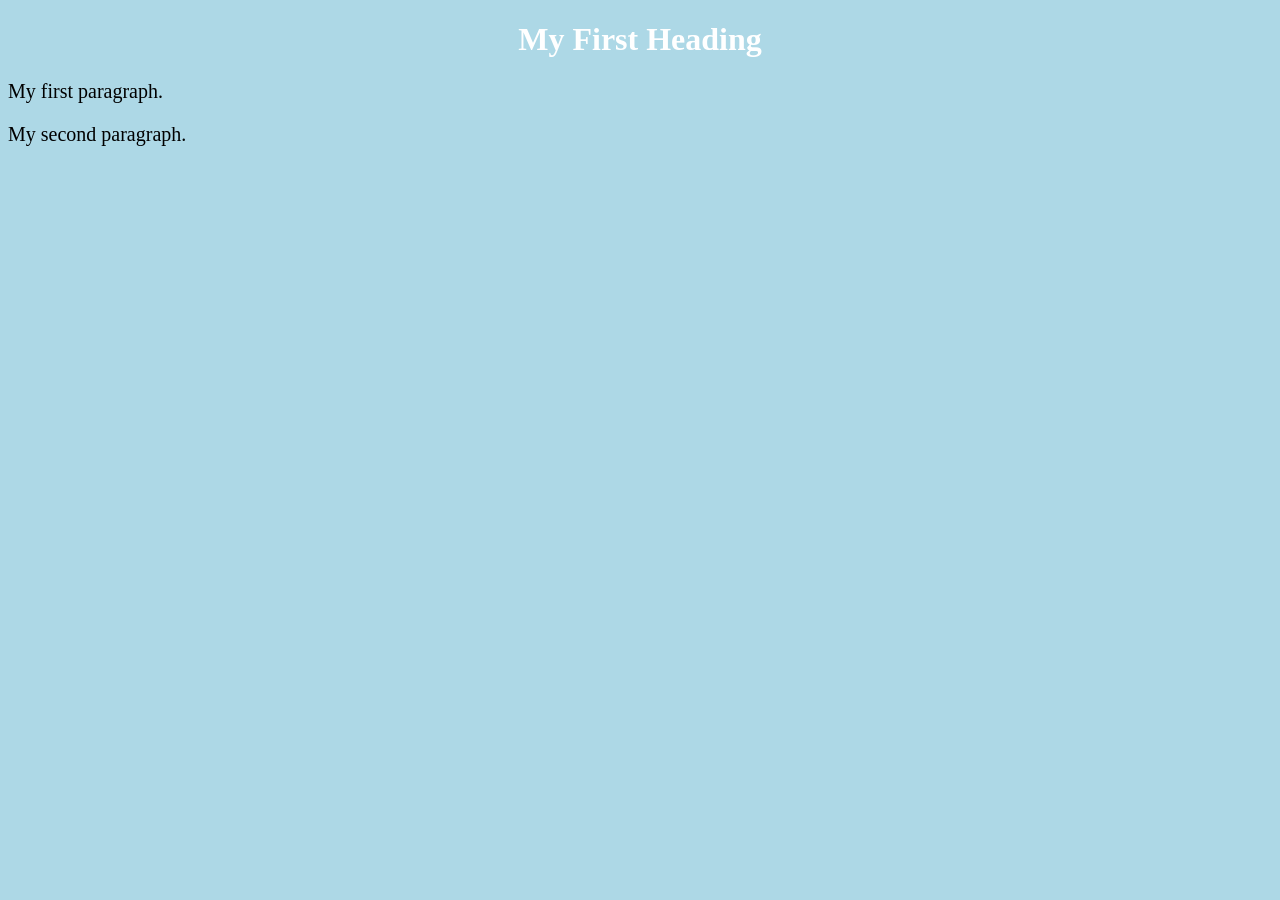
<file: index.html>
<!DOCTYPE html>
<html>
	<head>
		<title>Page Title</title>		
		<link rel="stylesheet" href="styles.css">
	</head>
	<body>

		<h1>My First Heading</h1>
		<p>My first paragraph.</p>
		<p>My second paragraph.</p>
	</body>
</html>
</file>
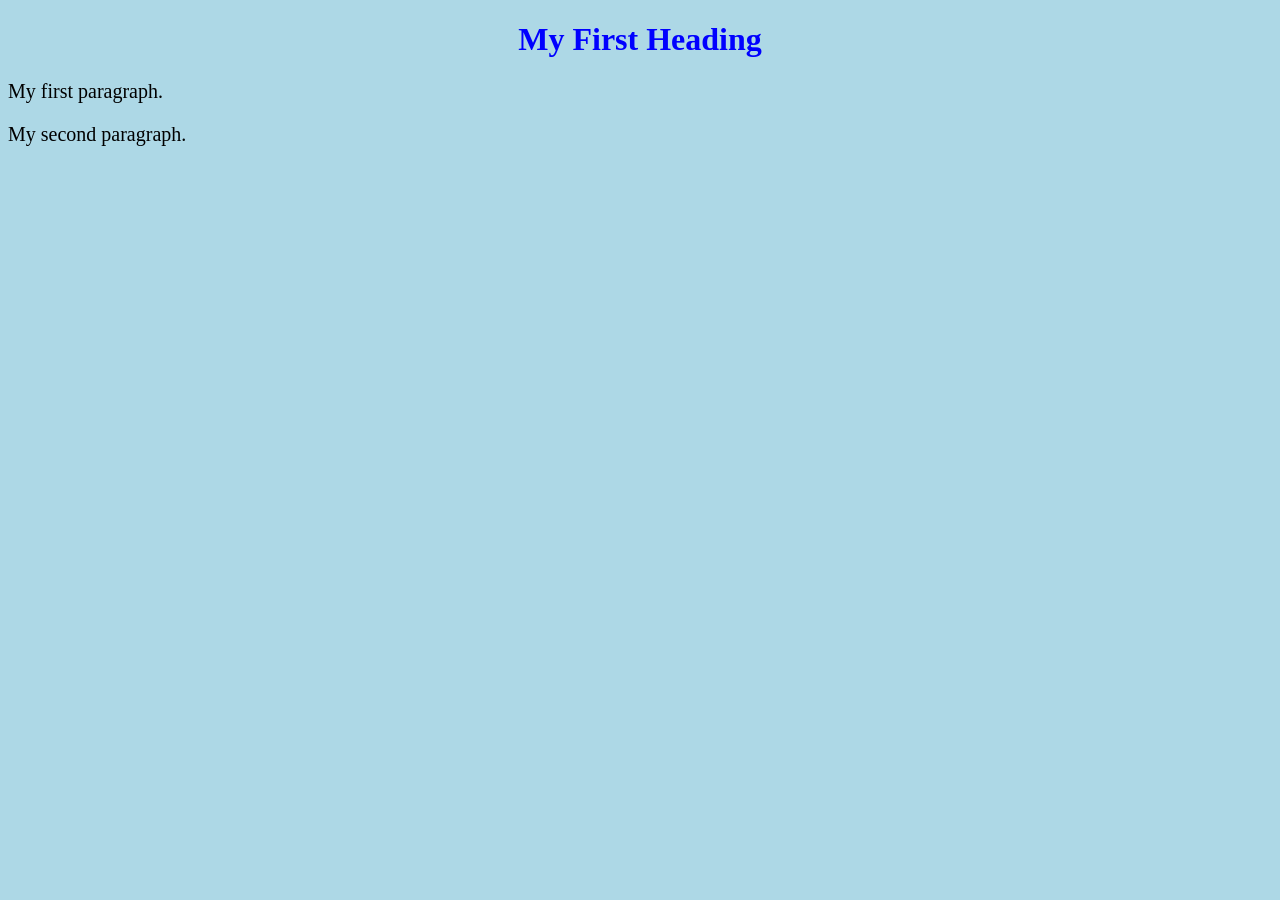
<file: web_pages/index.html>
<!DOCTYPE html>
<html>
	<head>
		<title>Page Title</title>		
		<link rel="stylesheet" href="/css/styles.css">
	</head>
	<body>

		<h1>My First Heading</h1>
		<p>My first paragraph.</p>
		<p>My second paragraph.</p>
	</body>
</html>
</file>
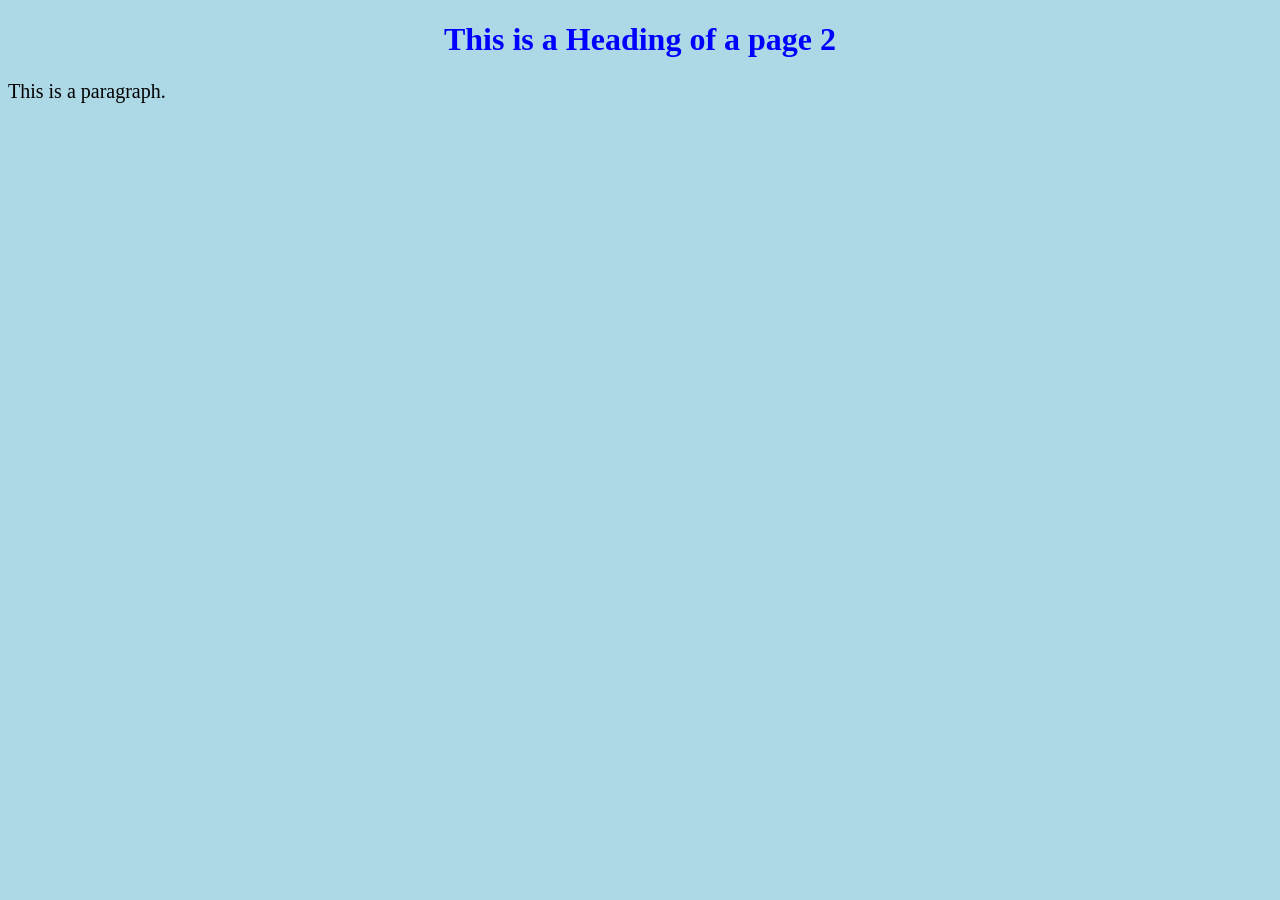
<file: web_pages/cart.html>
<!DOCTYPE html>
<html>
	<head>
		<title>Page 2</title>
		<link rel="stylesheet" href="/css/styles.css">
	</head>
	<body>
		<h1>This is a Heading of a page 2</h1>
		<p>This is a paragraph.</p>
	</body>
</html>
</file>
<file: styles.css>
body {
	background-color: lightblue;
}

h1 {
	color: white;
	text-align: center;
}

p {
	font-family: verdana;
	font-size: 20px;
}
</file>
<file: css/styles.css>
body {
	background-color: lightblue;
}

h1, h2 {
	color: blue;
	text-align: center;
}

p {
	font-family: verdana;
	font-size: 20px;
}
</file>
